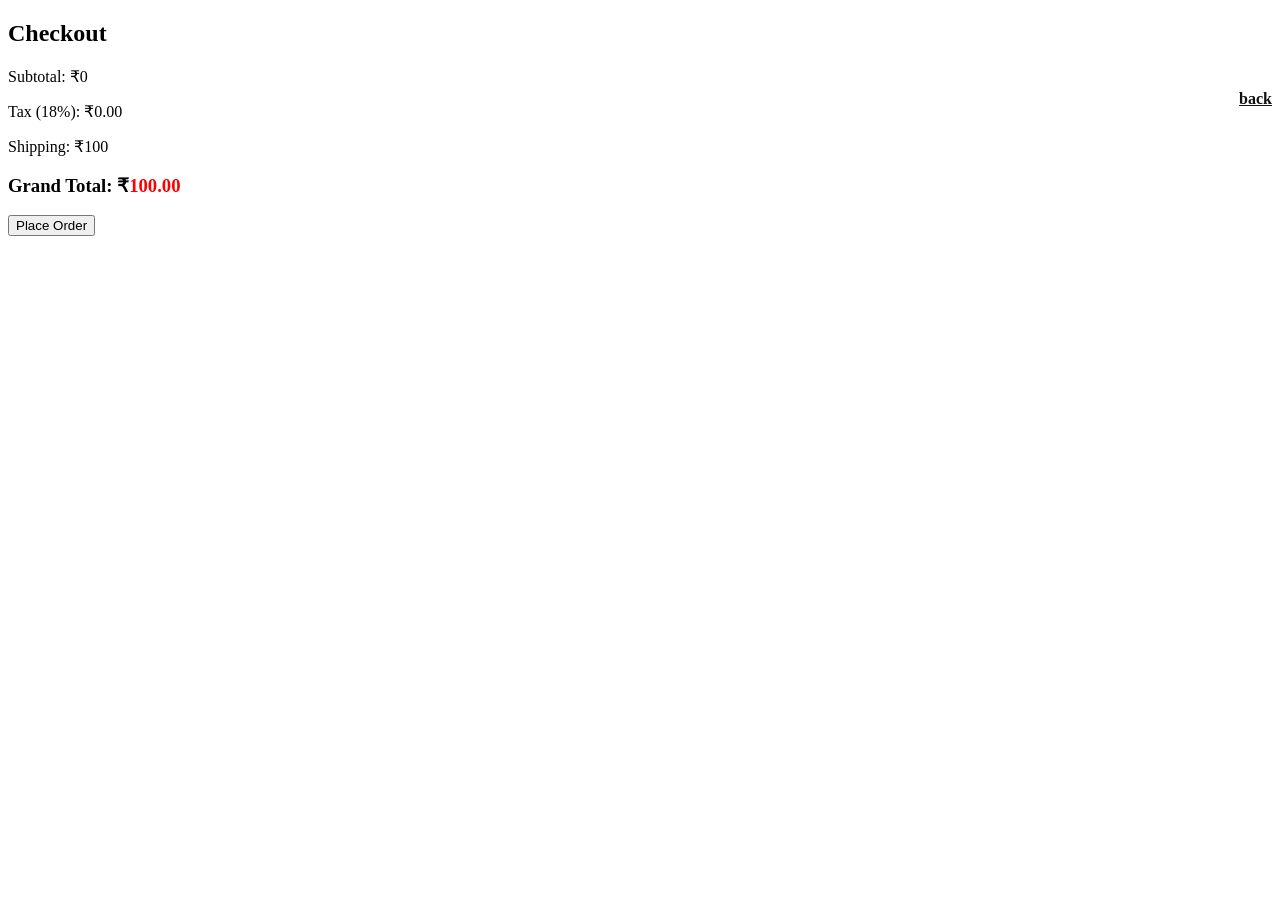
<file: checkout.html>
<!DOCTYPE html>
<html lang="en">
<head>
<meta charset="UTF-8">
<title>Checkout</title>

</head>

<body>

<header>
    <a href="cart.html" style="float:right;color:rgb(18, 16, 16);font-weight: bolder;margin-top:70px;">back</a>
<h2>Checkout</h2>
</header>
<div calss="checkedvalues">
<p>Subtotal: ₹<span id="subtotal"></span></p>
<p>Tax (18%): ₹<span id="tax"></span></p>
<p>Shipping: ₹<span id="shipping"></span></p>

<h3>Grand Total: ₹<span id="grandTotal"></span></h3>

<button onclick="placeOrder()">Place Order</button>
</div>

<script src="script.js"></script>

<script>
checkout();
</script>

</body>
</html>
</file>
